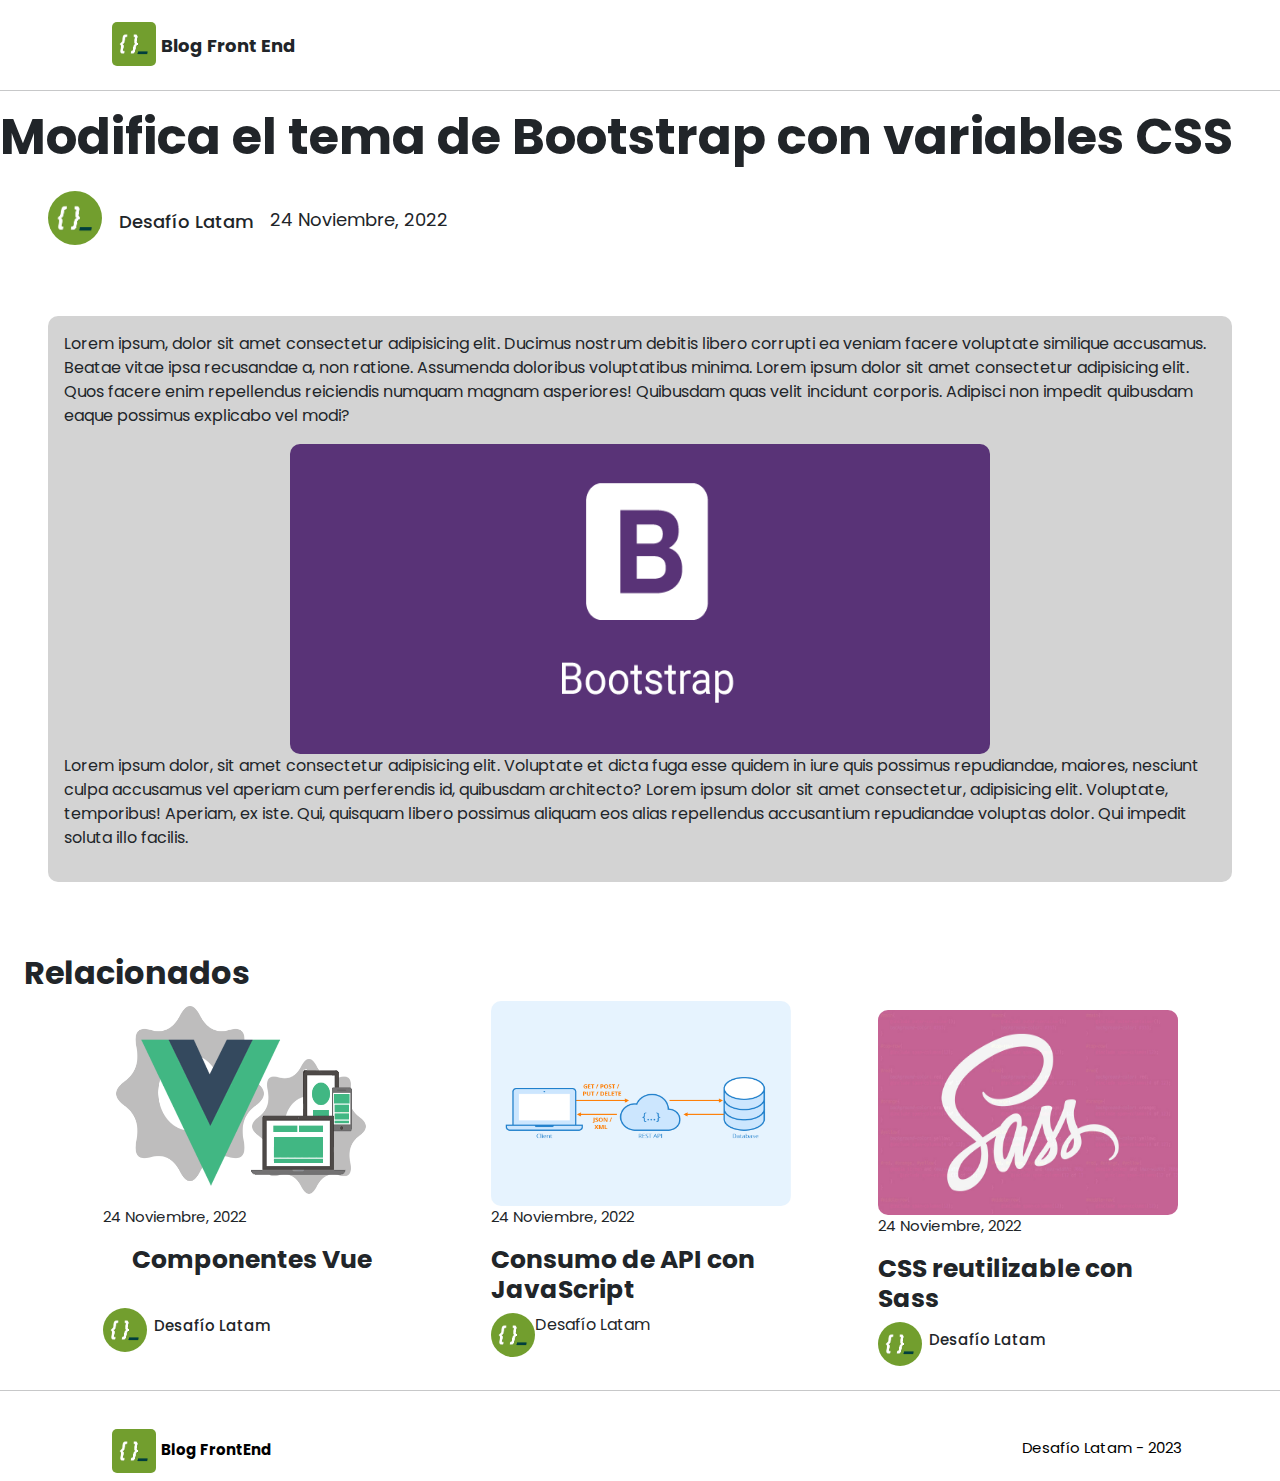
<file: post.html>
<!DOCTYPE html>
<html lang="en">
  <head>
    <meta charset="UTF-8" />
    <meta http-equiv="X-UA-Compatible" content="IE=edge" />
    <meta name="viewport" content="width=device-width, initial-scale=1.0" />
    <meta name="author" content="Renata_Rojas" />
    <title>Post_Bootstrap</title>
    <link
      href="https://cdn.jsdelivr.net/npm/bootstrap@5.3.3/dist/css/bootstrap.min.css"
      rel="stylesheet"
      integrity="sha384-QWTKZyjpPEjISv5WaRU9OFeRpok6YctnYmDr5pNlyT2bRjXh0JMhjY6hW+ALEwIH"
      crossorigin="anonymous"
    />

    <link rel="stylesheet" href="./assets/css/style.css" />

    <script
      defer
      src="https://cdn.jsdelivr.net/npm/bootstrap@5.3.3/dist/js/bootstrap.bundle.min.js"
      integrity="sha384-YvpcrYf0tY3lHB60NNkmXc5s9fDVZLESaAA55NDzOxhy9GkcIdslK1eN7N6jIeHz"
      crossorigin="anonymous"
    ></script>
    <link rel="preconnect" href="https://fonts.googleapis.com" />
    <link rel="preconnect" href="https://fonts.gstatic.com" crossorigin />
    <link
      href="https://fonts.googleapis.com/css2?family=Poppins:ital,wght@0,100;0,200;0,300;0,400;0,500;0,600;0,700;0,800;0,900;1,100;1,200;1,300;1,400;1,500;1,600;1,700;1,800;1,900&family=Raleway:ital,wght@0,100..900;1,100..900&display=swap"
      rel="stylesheet"
    />
  </head>

  <body>
    <header>
      <div class="header__container">
        <img src="./assets/img/logos/adl.png" class="header__logo__image" />
        <p class="header__title-emphasis">Blog Front End</p>
      </div>
    </header>
    <hr />

    <main>
      <div class="main-section">
        <h2 class="section1__title">Modifica el tema de Bootstrap con variables CSS</h2>
        <div class="section1__date-logo">
            <div class="card1__logo__container">
                <img
                  class="card1__logo__image"
                  src="./assets/img/logos/adl.png"
                />
                <p class="card1__logo__text">Desafío Latam</p>
              </div>
              <p class="card1__date">24 Noviembre, 2022</p>

        </div>
        
                 
            <div class="main-card__container">
                <p>Lorem ipsum, dolor sit amet consectetur adipisicing elit. Ducimus nostrum debitis libero corrupti ea veniam facere voluptate similique accusamus. Beatae vitae ipsa recusandae a, non ratione. Assumenda doloribus voluptatibus minima. Lorem ipsum dolor sit amet consectetur adipisicing elit. Quos facere enim repellendus reiciendis numquam magnam asperiores! Quibusdam quas velit incidunt corporis. Adipisci non impedit quibusdam eaque possimus explicabo vel modi?</p>
              <img
                src="./assets/img/posts/bootstrap.png"
                class="card1__image"
              />
              <p>Lorem ipsum dolor, sit amet consectetur adipisicing elit. Voluptate et dicta fuga esse quidem in iure quis possimus repudiandae, maiores, nesciunt culpa accusamus vel aperiam cum perferendis id, quibusdam architecto? Lorem ipsum dolor sit amet consectetur, adipisicing elit. Voluptate, temporibus! Aperiam, ex iste. Qui, quisquam libero possimus aliquam eos alias repellendus accusantium repudiandae voluptas dolor. Qui impedit soluta illo facilis.</p>
              
            </div>
            <div class="related">
                
                    <h2 class="related__title--emphasis">Relacionados</h2>
                    <div class="related-cards">
                        <div class="card5__container">
                            <img
                              class="card5__image"
                              src="./assets/img/posts/vue-components.png"
                            />
                            <p class="card5__date">24 Noviembre, 2022</p>
                            <h4 class="card5__text--emphasis">Componentes Vue</h4>
                            <div class="card5__logo__container">
                              <img
                                class="card5__logo__image"
                                src="./assets/img/logos/adl.png"
                              />
                              <p class="card5__logo__text">Desafío Latam</p>
                            </div>
                          </div>
            
                          <div class="card6__container">
                            <img class="card6__image" src="./assets/img/posts/api-js.png" />
                            <p class="card6__date">24 Noviembre, 2022</p>
                            <h4 class="card6__text--emphasis">
                              Consumo de API con JavaScript
                            </h4>
                            <div class="card6__logo__container">
                              <img
                                class="card6__logo__image"
                                src="./assets/img/logos/adl.png"
                              />
                              <p class="card6__logo__image">Desafío Latam</p>
                            </div>
                          </div>
                            <div class="card7__container">
                              <img class="card7__image" src="./assets/img/posts/sass.jpg" />
                              <p class="card7__date">24 Noviembre, 2022</p>
                              <h4 class="card7__text--emphasis">CSS reutilizable con Sass</h4>
                              <div class="card7__logo__container">
                                <img
                                  class="card7__logo__image"
                                  src="./assets/img/logos/adl.png"
                                />
                                <p class="card7__logo__text">Desafío Latam</p>
                              </div>
                            </div>

                    </div>
                    
                    
                      
                        
                        
                      

            </div>
          

          
      
      
      
    <hr />

    <footer class="footer__container">
      <div class="footer__p1__container">
        <img class="footer__p1__image" src="./assets/img/logos/adl.png" />
        <p class="footer__p1__text-emphasis">Blog FrontEnd</p>
      </div>

      <p class="footer__p2__text">Desafío Latam - 2023</p>
    </footer>
  </body>
</html>
</file>
<file: assets/css/style.css>
/* MODELO EJEMPLO DEL MANIFIESTO main.scss */
@import url("https://fonts.googleapis.com/css2?family=Poppins:ital,wght@0,100;0,200;0,300;0,400;0,500;0,600;0,700;0,800;0,900;1,100;1,200;1,300;1,400;1,500;1,600;1,700;1,800;1,900&display=swap");
* {
  padding: 0;
  margin: 0;
  box-sizing: border-box;
}

.brand-container__image {
  border-radius: 10px;
  box-shadow: 10px 10px 7px -6px rgba(0, 0, 0, 0.75);
  -webkit-box-shadow: 10px 10px 7px -6px rgba(0, 0, 0, 0.75);
  -moz-box-shadow: 10px 10px 7px -6px rgba(0, 0, 0, 0.75);
}

body {
  font-family: "Poppins", sans-serif;
}

.brand-container__title {
  font-size: 1.5rem;
}

.input-container__title {
  text-align: center;
  font-weight: 500;
}

.input-container__input {
  font-size: 1.2rem;
  font-weight: 100;
}

.buttons-container__register-text {
  text-align: center;
}

.buttons-container__register-link {
  font-weight: 800;
  color: black;
}

.related__title--emphasis {
  font-weight: 700;
}

.link-card1 {
  text-decoration: none;
  color: black;
}

.brand-container {
  display: flex;
  align-items: center;
  gap: 1rem;
  padding: 1rem;
  border-bottom: 1px solid rgba(0, 0, 0, 0.2);
}

.brand-container__image {
  width: 3rem;
  height: 3rem;
}

.header__container {
  padding-top: 17px;
  padding-bottom: 17px;
  padding-left: 107px;
  height: 74px;
  display: flex;
}

.header__logo__image {
  padding: 5px;
  border-radius: 10px;
  height: 54px;
}

.header__title-emphasis {
  font-weight: 700;
  padding-top: 15px;
  font-size: 18px;
}

.main-form {
  display: flex;
  justify-content: center;
  padding: 1rem;
}

.main-card__container {
  background-color: lightgray;
  border-radius: 10px;
  margin: 3rem;
  display: flex;
  flex-direction: column;
  justify-content: center;
  align-items: center;
  padding: 1rem;
}

.section1__date-logo {
  display: flex;
  padding-top: 1rem;
  padding-left: 3rem;
}

.form-login {
  display: flex;
  flex-direction: column;
  align-items: center;
  gap: 2rem;
  width: clamp(500px, 40%, 700px);
  padding: 1rem;
}

.input-container {
  display: flex;
  flex-direction: column;
  width: 70%;
  gap: 0.5rem;
}

.checkbox-container {
  display: flex;
  align-items: center;
  gap: 0.5rem;
}

.remember-container {
  display: flex;
  justify-content: space-between;
  gap: 2rem;
}

.buttons-container {
  display: flex;
  flex-direction: column;
  width: 70%;
  gap: 0.5rem;
}

.section1__container {
  padding-top: 75px;
  padding-right: 75px;
  padding-left: 75px;
}

.section1__title {
  font-weight: 700;
  font-size: 50px;
}

.section1__cards {
  display: flex;
}

.card1__container {
  padding-top: 4rem;
}

.card1__image {
  width: 700px;
  height: 310px;
  border-radius: 10px;
}

.card1__date {
  font-weight: 400;
  padding-top: 15px;
  font-size: 18px;
}

.card1__text--emphasis {
  font-weight: 700;
  padding: 15px;
  font-size: 18px;
}

.card1__logo__container {
  display: flex;
}

.card1__logo__image {
  border-radius: 100px;
  height: 54px;
}

.card1__logo__text {
  font-weight: 500;
  padding: 17px;
  font-size: 18px;
}

.section1b__container {
  padding: 40px;
}

.card2__container {
  display: flex;
  padding: 20px;
}

.card2__image {
  height: 145px;
  width: 191px;
  padding: 5px;
  border-radius: 30px;
}

.card2__date {
  font-weight: 400;
  font-size: 15px;
}

.card2__text--emphasis {
  font-weight: 700;
  font-size: 15px;
}

.card2__logo__container {
  display: flex;
}

.card2__logo__image {
  border-radius: 100px;
  height: 44px;
}

.card2__logo__text {
  font-weight: 500;
  padding: 7px;
  font-size: 15px;
}

.card3__container {
  display: flex;
  padding: 20px;
}

.card3__image {
  height: 145px;
  width: 191px;
  padding: 5px;
  border-radius: 30px;
}

.card3__date {
  font-weight: 400;
  font-size: 15px;
}

.card3__text--emphasis {
  font-weight: 700;
  font-size: 15px;
}

.card3__logo__container {
  display: flex;
}

.card3__logo__image {
  border-radius: 100px;
  height: 44px;
}

.card3__logo__text {
  font-weight: 500;
  padding: 7px;
  font-size: 15px;
}

.card4__container {
  display: flex;
  padding: 20px;
}

.card4__image {
  height: 145px;
  width: 191px;
  padding: 5px;
  border-radius: 30px;
}

.card4__date {
  font-weight: 400;
  font-size: 15px;
}

.card4__text--emphasis {
  font-weight: 700;
  font-size: 15px;
}

.card4__logo__container {
  display: flex;
}

.card4__logo__image {
  border-radius: 100px;
  height: 44px;
}

.card4__logo__text {
  font-weight: 500;
  padding: 7px;
  font-size: 15px;
}

.section2__container {
  display: flex;
  padding: 75px;
}

.section2a__title {
  font-weight: 700;
  font-size: 50px;
}

.section2a1__container {
  display: flex;
}

.card5__container {
  height: 350px;
  width: 300px;
  padding: 1px;
  margin-right: 10px;
}

.card5__image {
  height: 205px;
  width: 300px;
  border-radius: 10px;
}

.card5__date {
  font-weight: 400;
  font-size: 15px;
}

.card5__text--emphasis {
  font-weight: 700;
  text-align: center;
  padding-bottom: 25px;
  font-size: 25px;
}

.card5__logo__container {
  display: flex;
}

.card5__logo__image {
  border-radius: 100px;
  height: 44px;
}

.card5__logo__text {
  font-weight: 500;
  padding: 7px;
  font-size: 15px;
}

.card6__container {
  height: 350px;
  width: 300px;
  padding: 1px;
}

.card6__image {
  height: 205px;
  width: 300px;
  border-radius: 10px;
}

.card6__date {
  font-weight: 400;
  font-size: 15px;
}

.card6__text--emphasis {
  font-weight: 700;
  font-size: 25px;
}

.card6__logo__container {
  display: flex;
}

.card6__logo__image {
  border-radius: 100px;
  height: 44px;
}

.card6__logo__text {
  font-weight: 500;
  padding: 7px;
  font-size: 15px;
}

.section2a2__container {
  display: flex;
}

.card7__container {
  height: 350px;
  width: 300px;
  padding: 10px;
  margin-right: 10px;
}

.card7__image {
  height: 205px;
  width: 300px;
  border-radius: 10px;
}

.card7__date {
  font-weight: 400;
  font-size: 15px;
}

.card7__text--emphasis {
  font-weight: 700;
  font-size: 25px;
}

.card7__logo__container {
  display: flex;
}

.card7__logo__image {
  border-radius: 100px;
  height: 44px;
}

.card7__logo__text {
  font-weight: 500;
  padding: 7px;
  font-size: 15px;
}

.card8__container {
  height: 350px;
  width: 300px;
  padding: 10px;
}

.card8__image {
  height: 205px;
  width: 300px;
  border-radius: 10px;
}

.card8__date {
  font-weight: 400;
  font-size: 15px;
}

.card8__text--emphasis {
  font-weight: 700;
  font-size: 25px;
}

.card8__logo__container {
  display: flex;
}

.card8__logo__image {
  border-radius: 100px;
  height: 44px;
}

.card8__logo__text {
  font-weight: 500;
  padding: 7px;
  font-size: 15px;
}

/*CATEGORIAS*/
.section2b__container {
  padding-left: 200px;
}

.section2b__title {
  font-weight: 700;
  font-size: 50px;
}

.section2b__block1 {
  border-radius: 10px;
  margin: 10px;
  display: flex;
  background-color: #e93e30;
  height: 90px;
  width: 295px;
}

.section2b__image1 {
  height: 70px;
  width: 60px;
}

.section2b__block1__title--white {
  color: #ffffff;
  font-weight: 700;
  padding-left: 100px;
  padding-top: 15px;
  font-size: 35px;
}

.section2b__block2 {
  border-radius: 15px;
  margin: 10px;
  display: flex;
  background-color: #f7e018;
  height: 90px;
  width: 295px;
}

.section2b__image2 {
  height: 60px;
  width: 50px;
  padding: 5px;
}

.section2b__block2__title--white {
  color: #ffffff;
  font-weight: 700;
  padding-left: 25px;
  padding-top: 15px;
  font-size: 35px;
}

.section2b__block3 {
  border-radius: 10px;
  margin: 10px;
  display: flex;
  background-color: #299ed5;
  height: 90px;
  width: 295px;
}

.section2b__image3 {
  height: 68px;
  width: 59px;
  padding: 5px;
}

.section2b__block3__title--white {
  color: #ffffff;
  font-weight: 700;
  padding-left: 105px;
  padding-top: 15px;
  font-size: 35px;
}

.section2b__block4 {
  border-radius: 10px;
  margin: 10px;
  display: flex;
  background-color: #292c33;
  height: 90px;
  width: 295px;
}

.section2b__image4 {
  height: 68px;
  width: 68px;
  padding: 3px;
}

.section2b__block4__title--white {
  color: #ffffff;
  font-weight: 700;
  padding-left: 65px;
  padding-top: 15px;
  font-size: 35px;
}

.section2b__block5 {
  border-radius: 10px;
  margin: 10px;
  display: flex;
  background-color: #67c770;
  height: 90px;
  width: 295px;
}

.section2b__image5 {
  height: 70px;
  width: 70px;
  padding: 5px;
}

.section2b__block5__title--white {
  color: #ffffff;
  font-weight: 700;
  padding-left: 90px;
  padding-top: 15px;
  font-size: 35px;
}

.section2b__block6 {
  border-radius: 10px;
  margin: 10px;
  display: flex;
  background-color: #563d7c;
  height: 90px;
  width: 295px;
}

.section2b__image6 {
  height: 68px;
  width: 59px;
  padding: 5px;
}

.section2b__block6__title--white {
  color: #ffffff;
  font-weight: 700;
  padding-left: 15px;
  padding-top: 15px;
  font-size: 35px;
}

.section2b__tex {
  font-weight: 400;
  font-size: 15px;
  color: #000000;
  padding-left: 15px;
}

/*FOOTER*/
.footer__container {
  height: 74px;
  display: flex;
}

.footer__p1__container {
  display: flex;
  padding-top: 17px;
  padding-bottom: 17px;
  padding-left: 107px;
}

.footer__p1__image {
  padding: 5px;
  border-radius: 10px;
  height: 54px;
}

.footer__p1__text-emphasis {
  font-weight: 700;
  padding-top: 15px;
  font-size: 15px;
  color: #000000;
}

.footer__p2__text {
  font-weight: 400;
  padding-left: 750px;
  padding-top: 30px;
  font-size: 15px;
  color: #000000;
}

.subscription {
  background-color: green;
  border-radius: 10px;
  height: 10rem;
  width: 70rem;
  padding: 1rem;
  padding-inline: 5rem;
  margin-left: 5rem;
}

.sub__title--white {
  color: white;
  width: 30rem;
  font-size: 2rem;
}

.input_button {
  display: flex;
  justify-content: space-evenly;
}

.related {
  padding: 1.5rem;
}

.related-cards {
  display: flex;
  justify-content: space-evenly;
}

.buttons-container__button {
  border-radius: 10px;
  border: 1px solid rgba(0, 0, 0, 0.2);
  padding: 0.5rem;
  font-weight: bold;
  font-size: 1rem;
  width: 100%;
  height: 3rem;
  cursor: pointer;
}

.buttons-container__image {
  height: 40px;
  width: 40px;
  object-fit: cover;
  border-radius: 100%;
}

.buttons-container__button--login {
  background-color: green;
  color: white;
  text-decoration: none;
}

.buttons-container__button--google-login {
  display: flex;
  align-items: center;
  justify-content: center;
  gap: 1rem;
  background-color: white;
}

.subscription__button--gray {
  background-color: lightgray;
  font-weight: 700;
  border-radius: 5px;
  height: 3rem;
  width: 10rem;
}

.input-container__input {
  border-radius: 10px;
  border: 1px solid rgba(0, 0, 0, 0.2);
  padding: 0.5rem;
  width: 100%;
  height: 3rem;
}

.checkbox-container__checkbox-input {
  width: 1.5rem;
  height: 1.5rem;
}

.sub__input {
  border-radius: 10px;
  height: 3rem;
  width: 30rem;
}

/*# sourceMappingURL=style.css.map */
</file>
